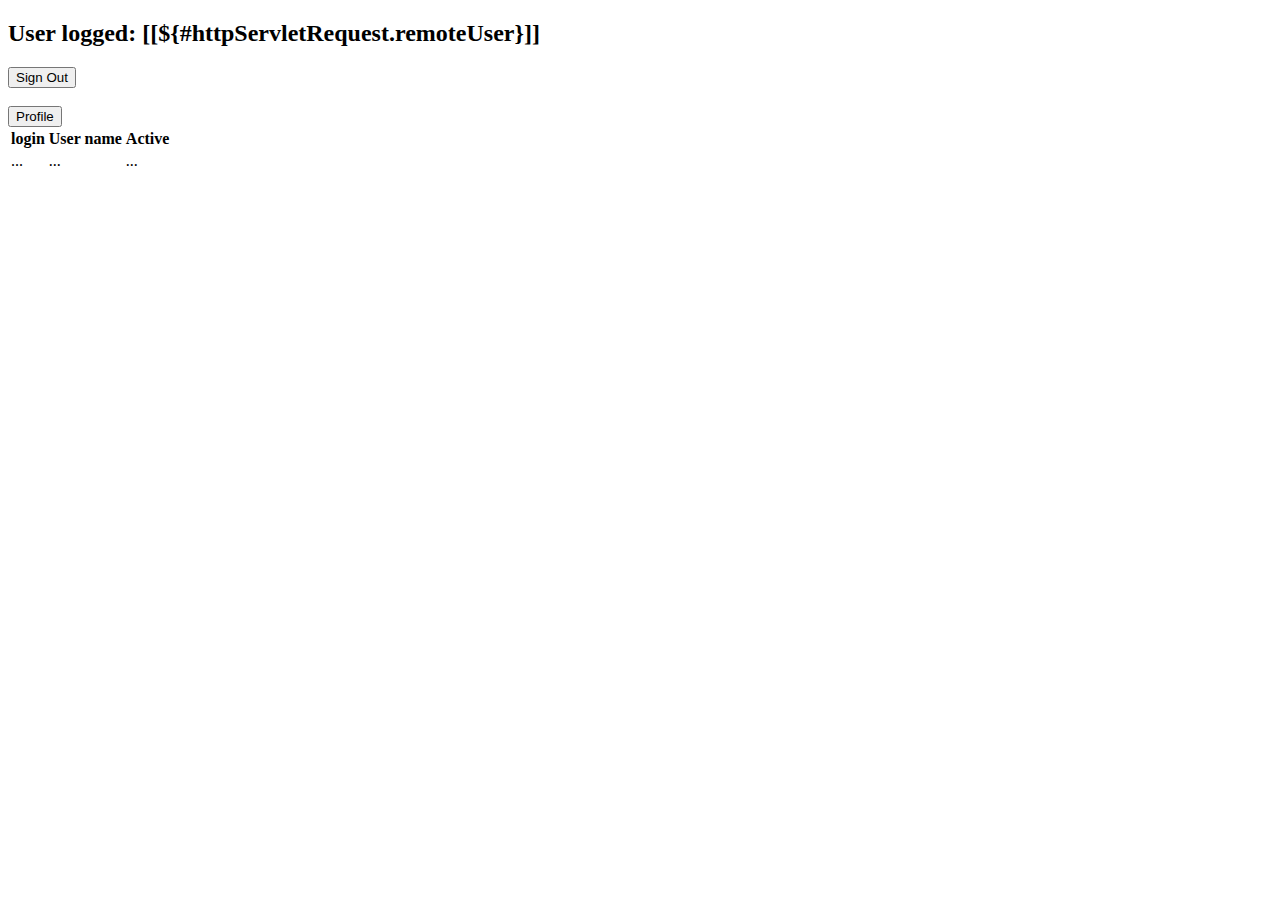
<file: src/main/resources/templates/index.html>
<!DOCTYPE html>
<html
        xmlns="http://www.w3.org/1999/xhtml" xmlns:th="http://www.thymeleaf.org"
        xmlns:sec="http://www.thymeleaf.org/thymeleaf-extras-springsecurity4">
<head>
    <meta charset="UTF-8">
    <title>Main page</title>
</head>
<body>
    <div th:replace="fragments/header :: header"></div>

    <h2>User logged: [[${#httpServletRequest.remoteUser}]]</h2>

    <form th:action="@{/logout}" method="post">
        <input type="submit" value="Sign Out"/>
    </form>
    <br>
    <form th:action="@{/profile}" method="get">
        <input type="submit" value="Profile"/>
    </form>

    <div th:if="${isAdmin}">
        <table>
            <tr th:border="2">
                <th>login</th>
                <th>User name</th>
                <th>Active</th>
            </tr>
            <th:block th:each="user : ${users}">
                <tr>
                    <td th:text="${user.login}">...</td>
                    <td th:text="${user.userName}">...</td>
                    <td colspan="2" th:text="${user.active}">...</td>
                </tr>
            </th:block>
        </table>
    </div>
</body>
</html>
</file>
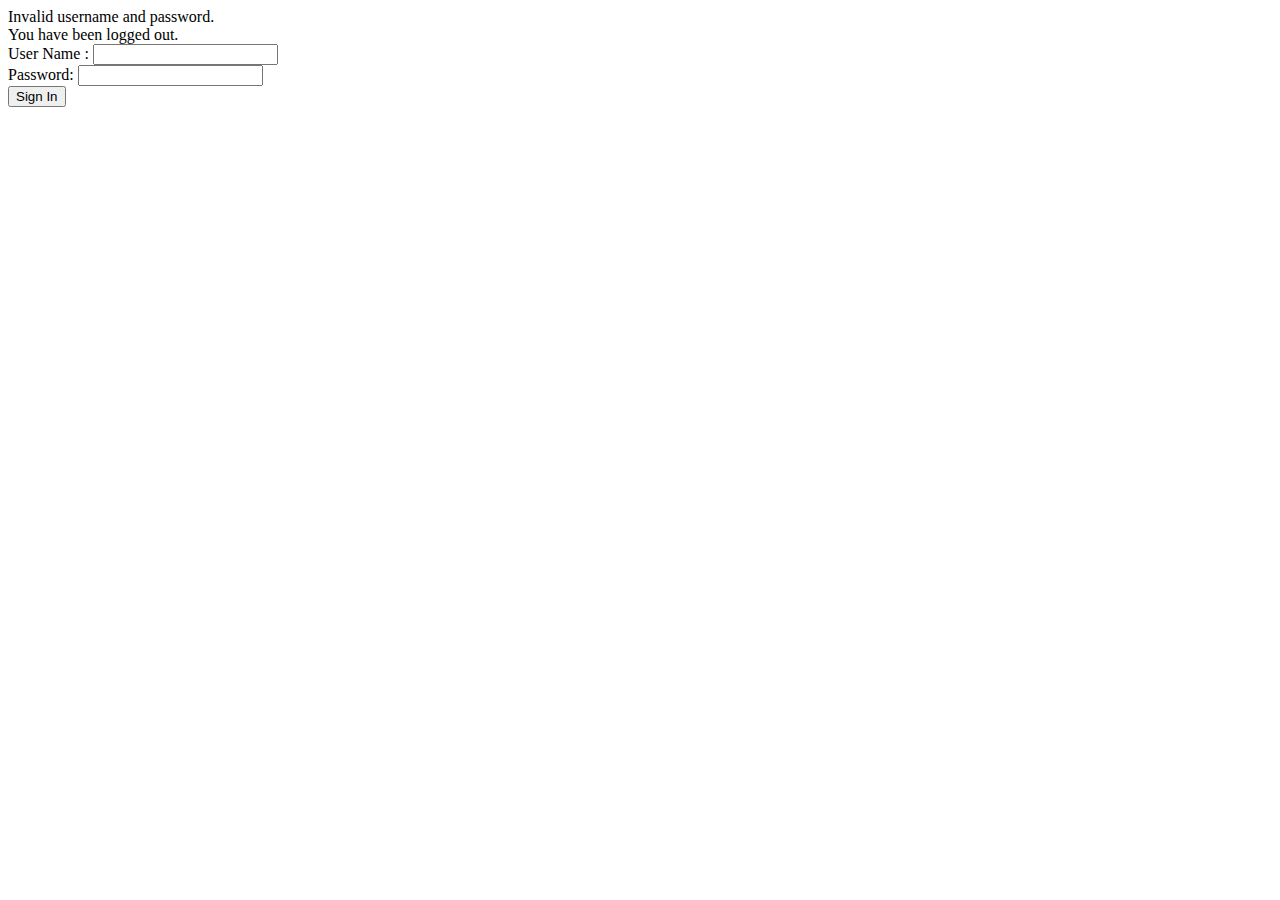
<file: src/main/resources/templates/login.html>
<!DOCTYPE html>
<html
xmlns="http://www.w3.org/1999/xhtml" xmlns:th="http://www.thymeleaf.org"
 xmlns:sec="http://www.thymeleaf.org/thymeleaf-extras-springsecurity3">
<head>
    <meta charset="UTF-8">
    <title>Login page</title>
</head>
<link rel="stylesheet" type="text/css" th:href="@{/assets/css/styles.css}" />
<body>
<div th:replace="fragments/header :: header"></div>

<div th:if="${param.error}">
    Invalid username and password.
</div>
<div th:if="${param.logout}">
    You have been logged out.
</div>

<div id="container">
    <form th:action="@{/login}" method="post">
        <div><label> User Name : <input type="text" name="username"/> </label></div>
        <div><label> Password: <input type="password" name="password"/> </label></div>
        <div><input type="submit" value="Sign In"/></div>
    </form>
</div>
</body>
</html>
</file>
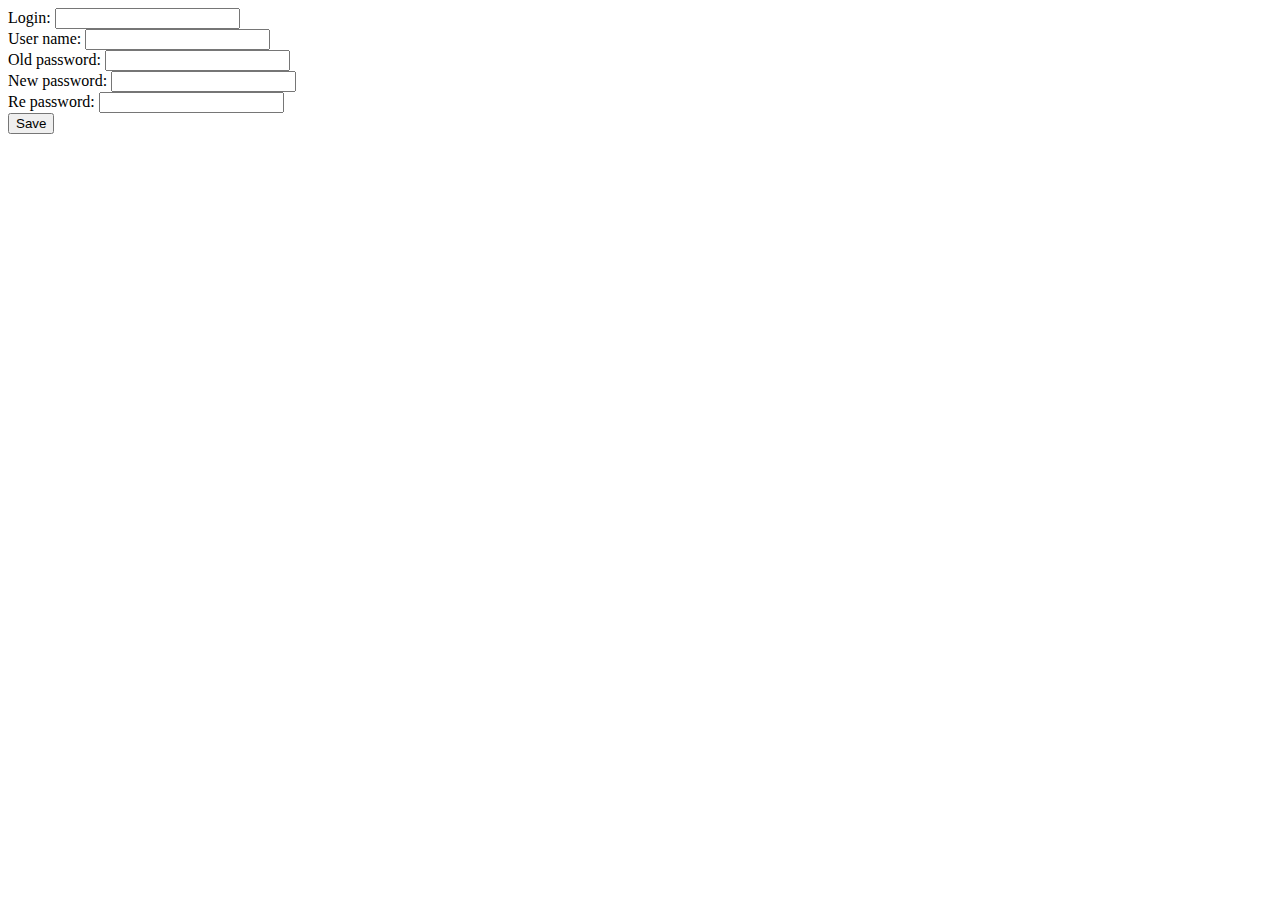
<file: src/main/resources/templates/profile.html>
<!DOCTYPE html>
<html xmlns="http://www.w3.org/1999/xhtml" xmlns:th="http://www.thymeleaf.org"
      xmlns:sec="http://www.thymeleaf.org/thymeleaf-extras-springsecurity4">
<head>
    <meta charset="UTF-8">
    <title></title>
</head>
<body>
<div id="container">
    <form th:action="@{/saveProfile}" method="post">
        <div><label> Login: <input type="text" name="login" th:value="${login}"/> </label></div>
        <div><label> User name: <input type="text" name="username" th:value="${userName}"/> </label></div>
        <div><label> Old password: <input type="password" name="oldPassword"/></label></div>
        <div><label> New password: <input type="password" name="newPassword"/></label></div>
        <div><label> Re password: <input type="password" name="rePassword"/></label></div>
        <div><input type="submit" value="Save"/></div>
    </form>
</div>
</body>
</html>
</file>
